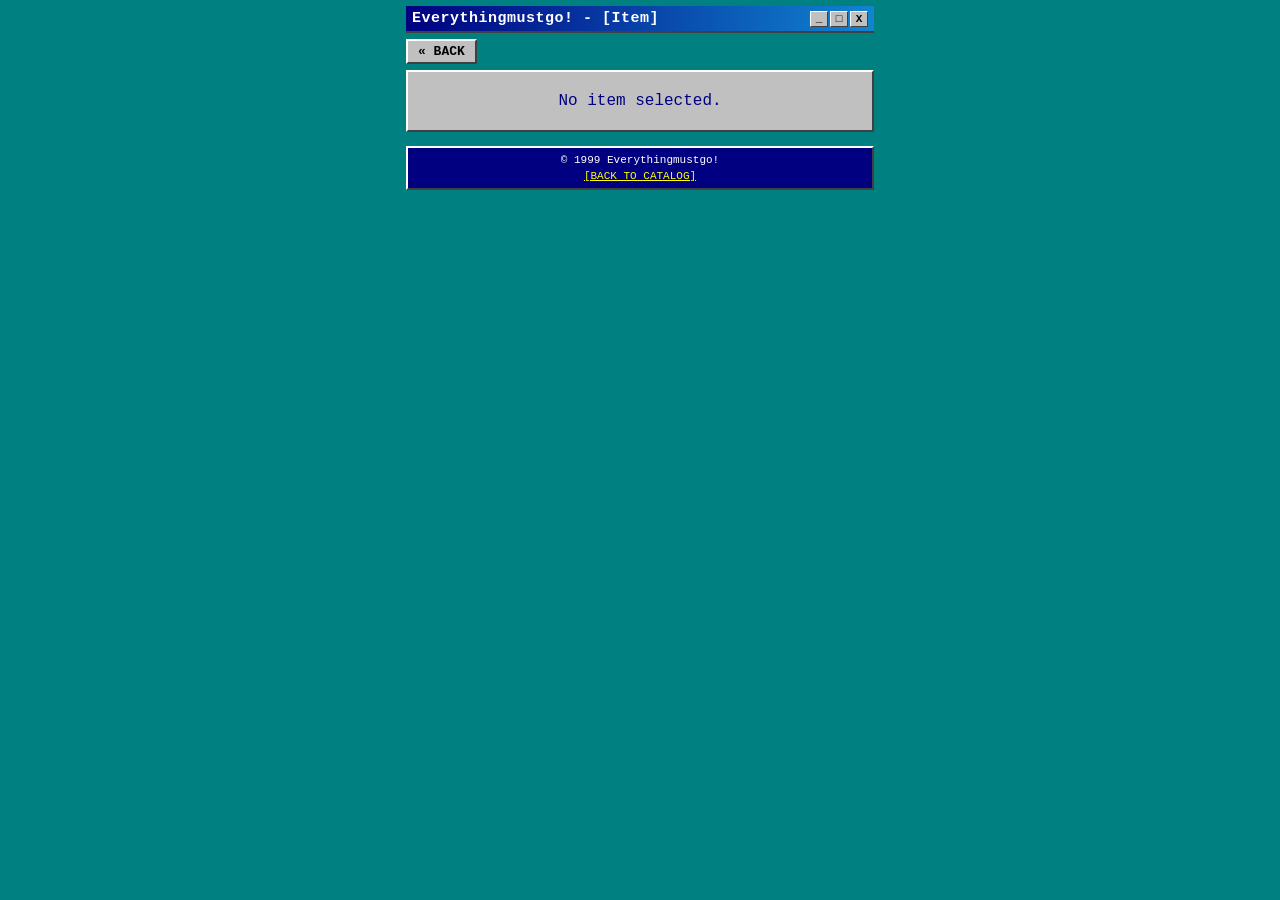
<file: item.html>
<!doctype html>
<html lang="en">
<head>
  <meta charset="utf-8" />
  <meta name="viewport" content="width=device-width, initial-scale=1.0, maximum-scale=1.0, user-scalable=no" />
  <meta name="theme-color" content="#008080" />
  <title>Item — Everythingmustgo!</title>
  <link rel="stylesheet" href="styles.css" />
</head>
<body>
  <div class="titlebar">
    <span class="ttl">Everythingmustgo! - [Item]</span>
    <span class="ctrl"><span>_</span><span>&#9633;</span><span>X</span></span>
  </div>

  <a class="backbtn" href="index.html">&laquo; BACK</a>

  <div id="detail">
    <p class="loading">Loading item<span class="blink">_</span></p>
  </div>

  <div class="footer">
    <div>&copy; 1999 Everythingmustgo!</div>
    <div style="margin-top:4px"><a href="index.html">[BACK TO CATALOG]</a></div>
  </div>



  <script>
  (function () {
    var el = document.getElementById('detail');
    var i = parseInt(new URLSearchParams(location.search).get('i'), 10);
    if (isNaN(i)) { fail('No item selected.'); return; }

    fetch('content/catalog.json', { cache: 'no-store' })
      .then(function (r) { if (!r.ok) throw new Error('HTTP ' + r.status); return r.json(); })
      .then(function (data) {
        var items = (data && data.items) || [];
        var it = items[i];
        if (!it) { fail('Item not found. <br><a class="backbtn" href="index.html">&laquo; BACK</a>'); return; }
        var imgs = allImages(it.images);
        var name = it.name || '(untitled)';
        var price = it.price || '';
        var desc = it.description || '';

        var html = '';
        html += '<h1 class="detail-title">' + esc(name) + '</h1>';
        html += '<div><span class="detail-price">' + esc(price) + '</span></div>';

        if (imgs.length) {
          html += '<div class="bigimg-wrap"><img id="big" class="bigimg" src="' + esc(relPath(imgs[0])) + '" alt="' + esc(name) + '" /></div>';
          if (imgs.length > 1) {
            html += '<div class="thumbs">' + imgs.map(function (src, n) {
              return '<img src="' + esc(relPath(src)) + '" data-src="' + esc(relPath(src)) + '" alt="thumb ' + (n + 1) + '" class="' + (n === 0 ? 'active' : '') + '" />';
            }).join('') + '</div>';
          }
        }

        html += '<div class="desc-label">DESCRIPTION:</div>';
        html += '<div class="description">' + esc(desc) + '</div>';

        html += '<a class="backbtn" href="index.html">&laquo; BACK TO CATALOG</a>';

        el.innerHTML = html;

        var big = document.getElementById('big');
        el.querySelectorAll('.thumbs img').forEach(function (t) {
          t.addEventListener('click', function () {
            big.src = t.getAttribute('data-src'); // data-src already normalized
            el.querySelectorAll('.thumbs img').forEach(function (x) { x.classList.remove('active'); });
            t.classList.add('active');
          });
        });
      })
      .catch(function (e) { fail('Could not load item.<br>Open the site on a web server (not file://).'); });

    function fail(msg) {
      el.className = '';
      el.innerHTML = '<div class="panel empty">' + msg + '</div>';
    }
    function esc(s) {
      return String(s).replace(/[&<>"']/g, function (c) {
        return ({ '&': '&amp;', '<': '&lt;', '>': '&gt;', '"': '&quot;', "'": '&#39;' })[c];
      });
    }
    function firstImage(images) {
      if (!images || !images.length) return '';
      var a = images[0];
      return typeof a === 'string' ? a : (a && a.image) || '';
    }
    function allImages(images) {
      if (!images) return [];
      return images.map(function (a) { return typeof a === 'string' ? a : (a && a.image) || ''; }).filter(Boolean);
    }
    function relPath(p) {
      if (!p) return p;
      if (p.indexOf('//') === 0 || p.indexOf('https://') === 0 || p.indexOf('http://') === 0) return p; // external URL
      if (p.charAt(0) === '/') return p.slice(1);
      return p;
    }
  })();
  </script>
</body>
</html>
</file>
<file: styles.css>
/* ===== Everythingmustgo! — 90's retro, mobile-first ===== */

:root {
  --win-gray: #c0c0c0;
  --win-dark: #808080;
  --win-darker: #404040;
  --win-white: #ffffff;
  --win-blue: #000080;
  --neon-pink: #ff00ff;
  --neon-cyan: #00ffff;
  --neon-green: #00ff00;
  --hot-yellow: #ffff00;
}

* { box-sizing: border-box; }

html {
  background: #008080; /* Windows 95 teal desktop */
}

body {
  margin: 0;
  font-family: "Times New Roman", Georgia, serif;
  color: #000;
  background: #008080;
  padding: 6px;
  max-width: 480px;          /* phone-only: cap width so it looks like a phone even on desktop */
  margin-left: auto;
  margin-right: auto;
  min-height: 100vh;
}

/* bevelly 95 window look */
.panel {
  background: var(--win-gray);
  border-top: 2px solid #fff;
  border-left: 2px solid #fff;
  border-right: 2px solid #404040;
  border-bottom: 2px solid #404040;
  padding: 6px;
}

/* ===== Title bar (blue gradient banner) ===== */
.titlebar {
  background: linear-gradient(90deg, #000080 0%, #1084d0 100%);
  color: #fff;
  font-weight: bold;
  font-family: "Courier New", Courier, monospace;
  padding: 4px 6px;
  display: flex;
  align-items: center;
  justify-content: space-between;
  border-bottom: 2px solid #404040;
}
.titlebar .ttl { font-size: 15px; letter-spacing: 0.5px; }
.titlebar .ctrl { display: flex; gap: 2px; }
.titlebar .ctrl span {
  display: inline-block;
  width: 18px; height: 16px;
  text-align: center; line-height: 14px;
  background: #c0c0c0; color: #000;
  font-size: 11px;
  border-top: 1px solid #fff;
  border-left: 1px solid #fff;
  border-right: 1px solid #404040;
  border-bottom: 1px solid #404040;
}

/* ===== Big rainbow masthead ===== */
.masthead {
  text-align: center;
  padding: 10px 4px 6px;
}
.masthead h1 {
  margin: 0;
  font-family: "Comic Sans MS", "Comic Sans", cursive, sans-serif;
  font-size: 30px;
  line-height: 1;
  background: linear-gradient(90deg, #ff0000, #ff8800, #ffff00, #00cc00, #00aaff, #aa00ff);
  -webkit-background-clip: text;
  background-clip: text;
  -webkit-text-fill-color: transparent;
  color: #ff00ff; /* fallback */
  text-shadow: 1px 1px 0 #000;
  letter-spacing: 1px;
}
.masthead .tagline {
  font-family: "Courier New", monospace;
  font-size: 12px;
  color: #ffff00;
  background: #000080;
  display: inline-block;
  padding: 1px 6px;
  margin-top: 6px;
  border: 1px solid #fff;
}

/* ===== Marquee ===== */
.marquee {
  background: #000;
  color: #00ff00;
  font-family: "Courier New", monospace;
  font-size: 13px;
  padding: 3px 0;
  overflow: hidden;
  white-space: nowrap;
  margin: 6px 0;
  border-top: 2px solid #fff;
  border-left: 2px solid #fff;
  border-right: 2px solid #404040;
  border-bottom: 2px solid #404040;
}
.marquee span { display: inline-block; padding-left: 100%; animation: scroll 11s linear infinite; }
@keyframes scroll { from { transform: translateX(0); } to { transform: translateX(-100%); } }

/* ===== Catalog grid ===== */
.catalog {
  display: grid;
  grid-template-columns: 1fr 1fr;
  gap: 6px;
  margin-top: 6px;
}
.card {
  background: var(--win-gray);
  border-top: 2px solid #fff;
  border-left: 2px solid #fff;
  border-right: 2px solid #404040;
  border-bottom: 2px solid #404040;
  padding: 4px;
  text-decoration: none;
  color: #000;
  display: flex;
  flex-direction: column;
}
.card:active {
  border-top: 2px solid #404040;
  border-left: 2px solid #404040;
  border-right: 2px solid #fff;
  border-bottom: 2px solid #fff;
}
.card .thumb {
  width: 100%;
  aspect-ratio: 1 / 1;
  object-fit: cover;
  background: #fff;
  border: 1px solid #404040;
  display: block;
  cursor: pointer;
  -webkit-tap-highlight-color: #ff0;
}
.card .info { padding: 4px 2px 2px; }
.card .name {
  font-family: "Comic Sans MS", "Comic Sans", cursive, sans-serif;
  font-weight: bold;
  font-size: 13px;
  line-height: 1.15;
  color: #000080;
  word-break: break-word;
}
.card .price {
  font-family: "Courier New", monospace;
  font-weight: bold;
  font-size: 13px;
  color: #cc0000;
  margin-top: 2px;
}
.card .badge {
  align-self: flex-start;
  font-family: "Courier New", monospace;
  font-size: 10px;
  background: #ff00ff;
  color: #fff;
  padding: 0 4px;
  margin-bottom: 2px;
}

/* ===== Item detail page ===== */
.backbtn {
  display: inline-block;
  font-family: "Courier New", monospace;
  font-size: 13px;
  font-weight: bold;
  background: var(--win-gray);
  color: #000;
  text-decoration: none;
  padding: 3px 10px;
  border-top: 2px solid #fff;
  border-left: 2px solid #fff;
  border-right: 2px solid #404040;
  border-bottom: 2px solid #404040;
  margin: 6px 0;
}
.backbtn:active {
  border-top: 2px solid #404040;
  border-left: 2px solid #404040;
  border-right: 2px solid #fff;
  border-bottom: 2px solid #fff;
}

.detail-title {
  font-family: "Comic Sans MS", "Comic Sans", cursive, sans-serif;
  font-size: 22px;
  color: #000080;
  margin: 4px 0 2px;
  word-break: break-word;
  text-shadow: 1px 1px 0 #ffff00;
}
.detail-price {
  font-family: "Courier New", monospace;
  font-size: 18px;
  font-weight: bold;
  color: #cc0000;
  background: #ffff00;
  display: inline-block;
  padding: 1px 8px;
  border: 1px solid #000;
  margin: 4px 0;
}

/* image viewer: thumbnails strip + big image */
.bigimg-wrap {
  background: #000;
  border: 2px solid #404040;
  padding: 4px;
  margin: 6px 0;
  text-align: center;
}
.bigimg {
  max-width: 100%;
  max-height: 60vh;
  border: 1px solid #fff;
  display: block;
  margin: 0 auto;
  object-fit: contain;
}
.thumbs {
  display: flex;
  gap: 4px;
  overflow-x: auto;
  padding: 6px 2px 2px;
  justify-content: flex-start;
}
.thumbs img {
  width: 48px; height: 48px;
  object-fit: cover;
  border: 2px solid #404040;
  cursor: pointer;
  flex: 0 0 auto;
}
.thumbs img.active { border-color: #ffff00; }

.desc-label {
  font-family: "Courier New", monospace;
  font-weight: bold;
  font-size: 13px;
  color: #fff;
  background: #000080;
  padding: 2px 6px;
  display: inline-block;
  margin-top: 8px;
}
.description {
  font-family: "Times New Roman", Georgia, serif;
  font-size: 15px;
  line-height: 1.4;
  background: #fff;
  padding: 8px;
  border: 1px solid #404040;
  white-space: pre-wrap;
  word-break: break-word;
  margin-top: 4px;
}

/* ===== Footer ===== */
.footer {
  text-align: center;
  margin-top: 14px;
  padding: 6px;
  font-family: "Courier New", monospace;
  font-size: 11px;
  color: #fff;
  background: #000080;
  border-top: 2px solid #fff;
  border-left: 2px solid #fff;
  border-right: 2px solid #404040;
  border-bottom: 2px solid #404040;
}
.footer a { color: #ffff00; }
.counter {
  display: inline-block;
  background: #000;
  color: #00ff00;
  font-family: "Courier New", monospace;
  font-size: 16px;
  padding: 2px 6px;
  border: 1px solid #fff;
  margin: 4px 0;
  letter-spacing: 2px;
}
.hits { font-size: 10px; color: #fff; }

/* ===== Loading / empty states ===== */
.loading, .empty {
  font-family: "Courier New", monospace;
  text-align: center;
  padding: 20px 6px;
  color: #000;
}
.empty { color: #000080; }

/* blink for fun */
.blink { animation: blink 1s steps(1) infinite; }
@keyframes blink { 50% { opacity: 0; } }
</file>
